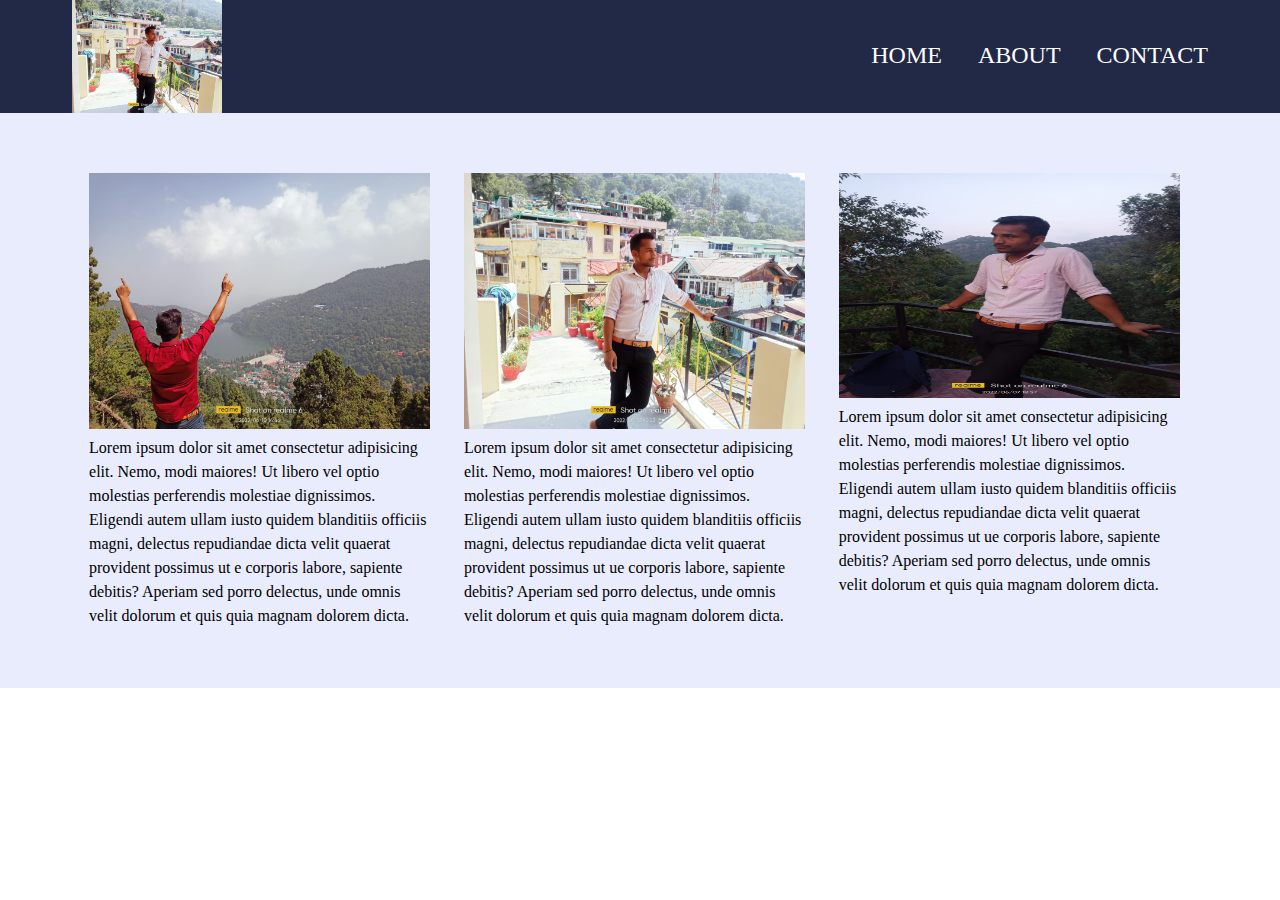
<file: index.html>
<!DOCTYPE html>
<html lang="en">
<head>
    <meta charset="UTF-8">
    <meta name="viewport" content="width=device-width, initial-scale=1.0">
    <title>Exercise 2 | Positioning with Float</title>
    <link rel="stylesheet" href="style.css">
</head>
<body>
    <header class="header">
        <div class="container clearfix">
            <a class="brand" href="#">
                <img src="IMG-20220609-WA0012.jpg" alt="">
            </a>
            <nav class="nav">
                <a href="#">Home</a>
                <a href="#">About</a>
                <a href="#">Contact</a>
            </nav>
        </div>
    </header>
    <main>
        <section class="section">
            <div class="container clearfix">
                <article class="col">
                    <img src="IMG-20220613-WA0012.jpg" alt="">
                    <p>Lorem ipsum dolor sit amet consectetur adipisicing elit. Nemo, modi maiores! Ut libero vel optio molestias perferendis molestiae dignissimos. Eligendi autem ullam iusto quidem blanditiis officiis magni, delectus repudiandae dicta velit quaerat provident possimus ut e corporis labore, sapiente debitis? Aperiam sed porro delectus, unde omnis velit dolorum et quis quia magnam dolorem dicta.</p>
                </article>
                <article class="col">
                    <img src="IMG-20220609-WA0012.jpg" alt="">
                    <p>Lorem ipsum dolor sit amet consectetur adipisicing elit. Nemo, modi maiores! Ut libero vel optio molestias perferendis molestiae dignissimos. Eligendi autem ullam iusto quidem blanditiis officiis magni, delectus repudiandae dicta velit quaerat provident possimus ut ue corporis labore, sapiente debitis? Aperiam sed porro delectus, unde omnis velit dolorum et quis quia magnam dolorem dicta.</p>
                </article>
                <article class="col col-3">
                    <img src="IMG-20220609-WA0042.jpg" alt="">
                    <p>Lorem ipsum dolor sit amet consectetur adipisicing elit. Nemo, modi maiores! Ut libero vel optio molestias perferendis molestiae dignissimos. Eligendi autem ullam iusto quidem blanditiis officiis magni, delectus repudiandae dicta velit quaerat provident possimus ut ue corporis labore, sapiente debitis? Aperiam sed porro delectus, unde omnis velit dolorum et quis quia magnam dolorem dicta.</p>
                </article>
            </div> 
        </section>
    </main>
</body>
</html>
</file>
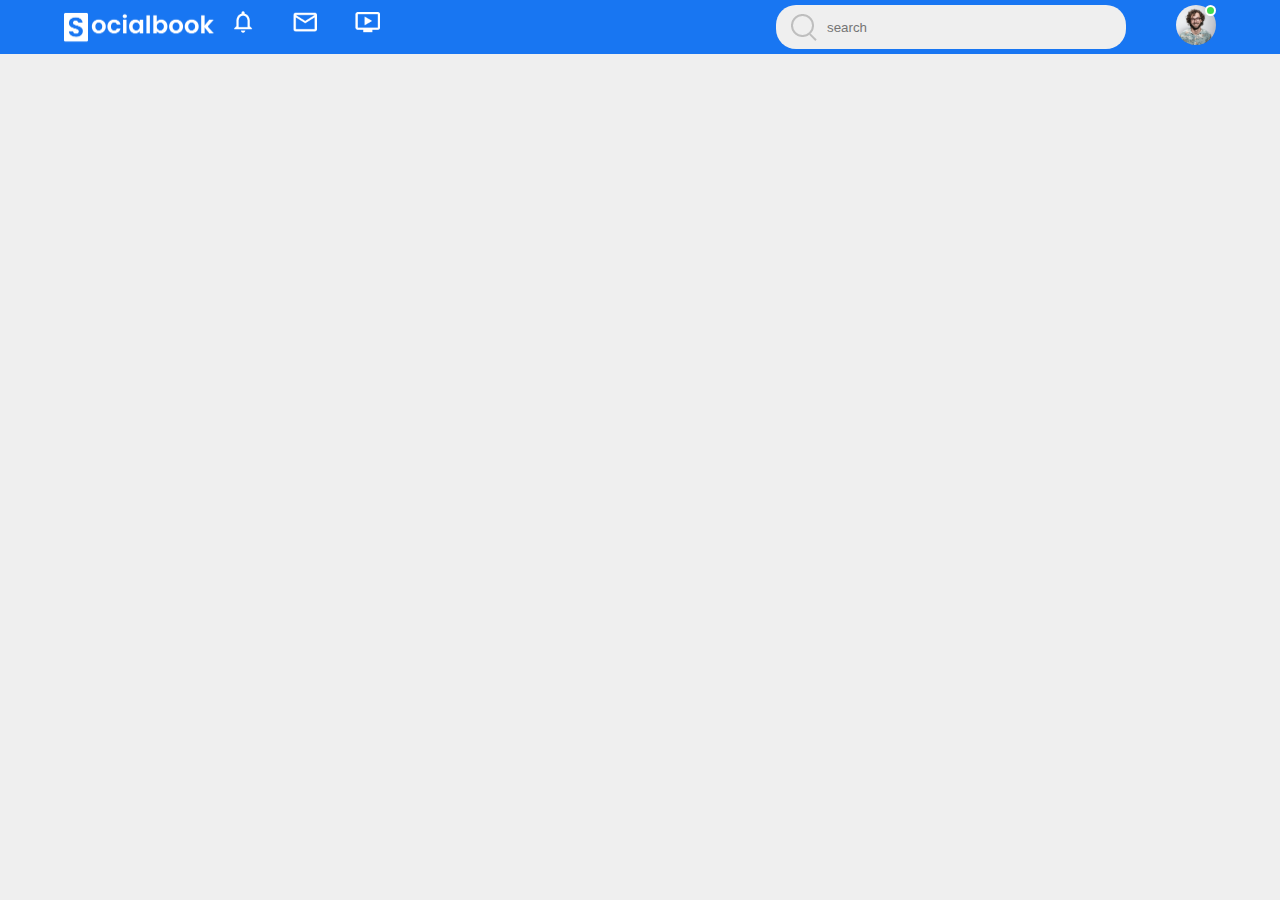
<file: facebook practices/index.html>
<!DOCTYPE html>
<html lang="en">
<head>
    <meta charset="UTF-8">
    <meta name="viewport" content="width=device-width, initial-scale=1.0">
    <title>Document</title>
    <link rel="stylesheet" href="style.css">
</head>
<body>
    <nav>
        <div class="left-nav">
            <img src="socialbook_img/images/logo.png" class="logo">
            <ul>
                <li><img src="socialbook_img/images/notification.png"></li>
                <li><img src="socialbook_img/images/inbox.png"></li>
                <li><img src="socialbook_img/images/video.png"></li>
            </ul>
        </div>
        <div class="right-nav">
            <div class="search-box">
                <img src="socialbook_img/images/search.png">
                <input type="text" placeholder="search">
            </div>
            <div class="nav-user-icon online">
                <img src="socialbook_img/images/profile-pic.png" alt="">
            </div>
        </div>
    </nav>
</body>
</html>
</file>
<file: style.css>
*{
    margin: 0;
    padding: 0;
    box-sizing: border-box;
}
body{
    font-size: 16px;
    line-height: 1.5;
}
.container{
    width: 1200px;
    margin: 0 auto;
    padding: 0 32px;
}
.clearfix::after,.clearfix::before{
    content: '';
    display: table;

}
.clearfix::after{
    clear: both;
}
.header{
    background-color: #222946;
    height: 110;
    line-height: 110px;
}
.brand img{
    width: 150px;
    float: left;
    vertical-align: middle;
    padding-top: auto;
}

.nav{
    float: right;
}
.nav a{
    font-size: 24px;
    color: #ffffff;
    text-decoration: none;
    text-transform: uppercase;
    margin-left: 32px;
}
article img{
    width: 100%;
}
.col-3 img{
    height: 225px;
}
.section{
    padding: 60px 0;
    background-color: #e9ecfc;
}
.col{
    float: left;
    width: 30%;
    margin: 0 1.5%;

}
.clearfix::after,.clearfix::before{
    content: '';
    display: table;
}
</file>
<file: facebook practices/style.css>
*{
    margin: 0;
    padding: 0;
    box-sizing: border-box;
    font-family: 'poppins',sans-serif;
}
body{
    background: #efefef;
}
.img, .logo{
    width: 150px;
}
nav{
    display: flex;
    justify-content: space-between;
    align-items: center;
    background: #1876f2;
    padding: 5px 5%;
    position: sticky;
    top: 0;
    z-index: 100;
}
.left-nav, .right-nav{
    display: flex;
    text-align: center;
}
.left-nav ul li{
    list-style: none;
    display: inline-block;
}
.left-nav ul li img{
    width: 28px;
    margin: 0 15px;
}

.nav-user-icon img{
    width: 40px;
    border-radius: 50%;
}
.search-box{
    background: #efefef;
    width: 350px;
    border-radius: 20px;
    display: flex;
    align-items: center;
    padding: 0 15px;
}
.nav-user-icon{
    margin-left: 50px;
}
.search-box input{
    width: 100%;
    border: none;
    outline: 0;
    padding: 10px;
    background: transparent;
}
.online{
    position: relative;
}
.online::after{
    content: '';
    width: 7px;
    height: 7px;
    border: 2px solid #fff;
    border-radius: 50%;
    background: #41db51;
    position: absolute;
    top: 0;
    right: 0;
}
</file>
